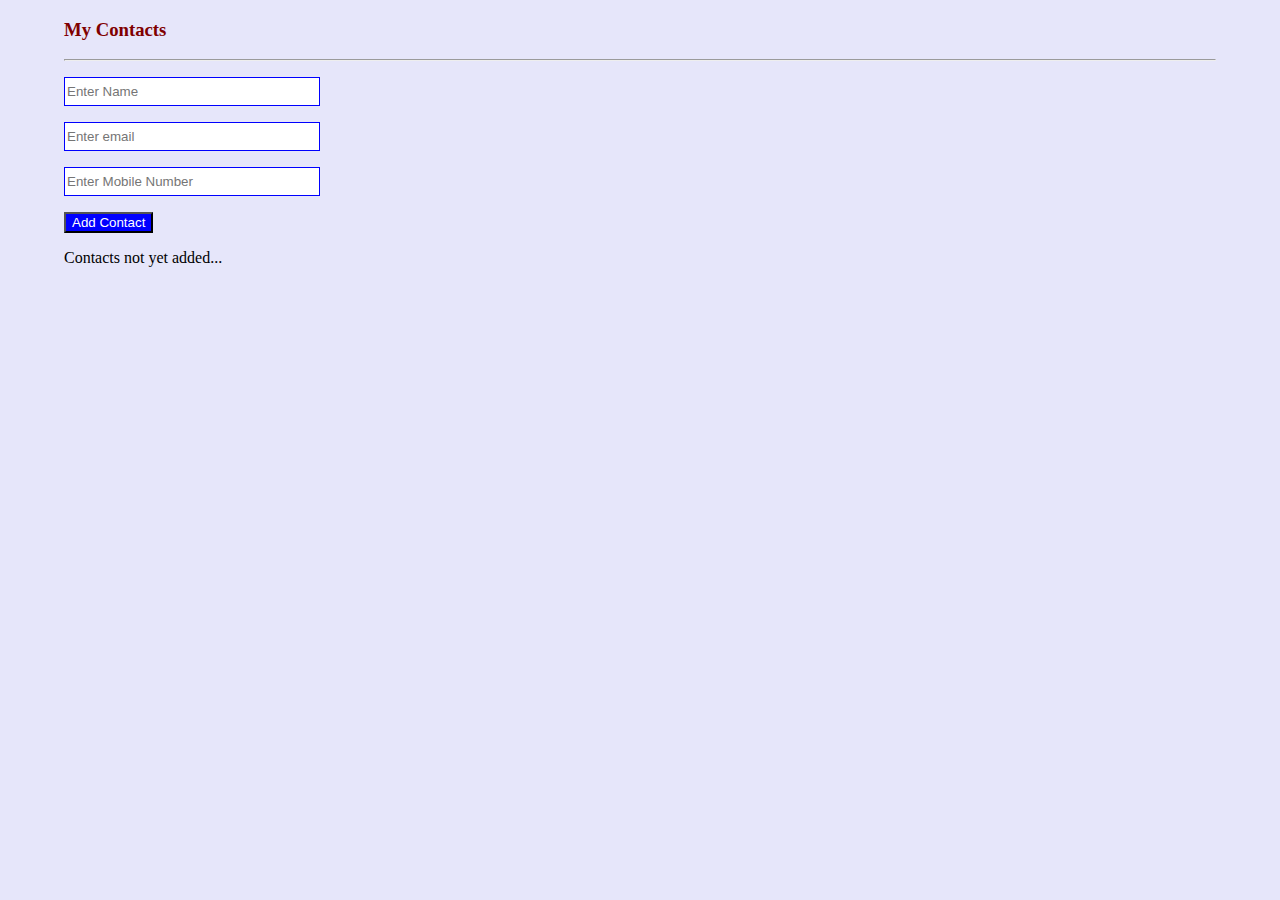
<file: index.html>
<!DOCTYPE html>
<html>
<head>
<title>Contact book</title>
    <link rel="stylesheet" href="css/main.css">
    </head>
    <body>
        <h3>My Contacts</h3>
        <hr>
        <p> 
        <input type="text" name="cname" id="cname" class="cname" placeholder="Enter Name">
        </p>
        <p>
            <input type="text" name="email" id="email" class="email" placeholder="Enter email">
        </p>
        <p>
            <input type="text" name="mobile" id="mobile" class="mobile" placeholder="Enter Mobile Number">
        </p>
        <p>
        <button onclick="addcontact()" id="add">Add Contact</button>
         <button onclick="updatecontact()" id="update">Update Contact</button>
        </p>
        
        <div id="content"></div>
        
        <script src="js/main.js"></script>
    </body>

</html>
</file>
<file: css/main.css>
body{
    margin-left: 5%;
    margin-right: 5%;
    background-color: lavender;
}
h3{
    color: maroon;
}
#update{
    display: none; 
}
table{
    margin-left: 10%;
    margin-right: 10%;
    border-collapse: collapse;
    border: 1px solid blue;
    width: 70%; 
    background-color: white;
}
table, td{
    border-bottom: 1px solid bluema;
    padding: 10px;
}
table tr:nth-child(even){
    background-color: darkgray;
}
table tr:hover{
    background-color: ghostwhite;
}
#cname{
    width: 250px;
    height: 25px;
    border: 1px solid blue;
}
#email{
    width: 250px;
    height: 25px;
    border: 1px solid blue;
}
#mobile{
    width: 250px;
    height: 25px;
    border: 1px solid blue;
}
#edit{
    width: 80px;
    height: 25px;
    background-color: blue;
    color: white;
}
#delete{
    width: 80px;
    height: 25px;
    background-color: maroon;
    color: white;
}
#add{
    background-color: blue;
    color: white;
}
#update{
    background-color: maroon;
    color: white;
}
</file>
